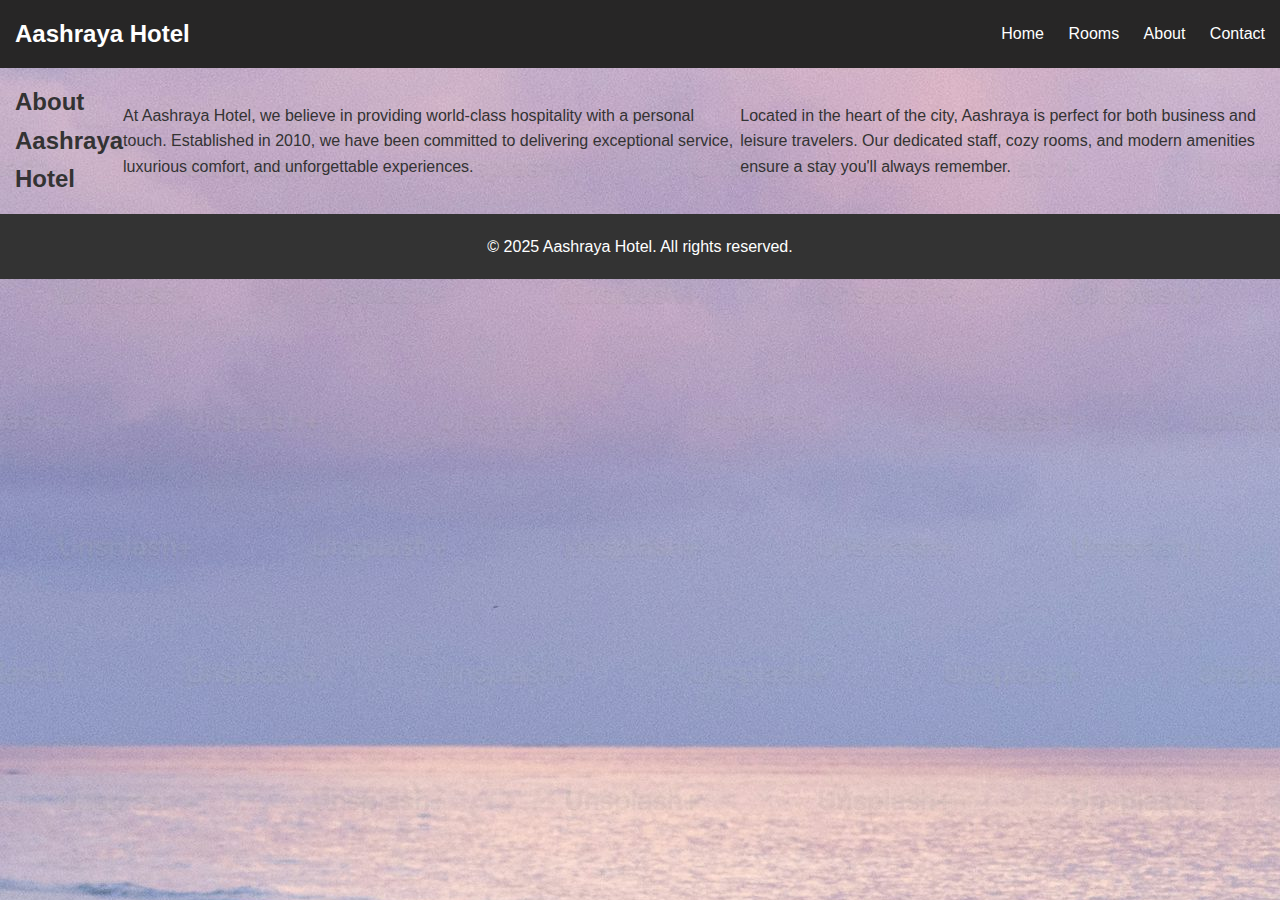
<file: about.html>
<!DOCTYPE html>
<html lang="en">
  <head>
    <meta charset="UTF-8" />
    <meta name="viewport" content="width=device-width, initial-scale=1.0" />
    <title>About Us - Aashraya Hotel</title>
    <link rel="stylesheet" href="style.css" />
  </head>
  <body>
    <header>
      <div class="container">
        <h1>Aashraya Hotel</h1>
        <nav>
          <a href="index.html">Home</a>
          <a href="index.html#rooms">Rooms</a>
          <a href="about.html">About</a>
          <a href="#">Contact</a>
        </nav>
      </div>
    </header>

    <section class="about">
      <div class="container">
        <h2>About Aashraya Hotel</h2>
        <p>
          At Aashraya Hotel, we believe in providing world-class hospitality
          with a personal touch. Established in 2010, we have been committed to
          delivering exceptional service, luxurious comfort, and unforgettable
          experiences.
        </p>
        <p>
          Located in the heart of the city, Aashraya is perfect for both
          business and leisure travelers. Our dedicated staff, cozy rooms, and
          modern amenities ensure a stay you'll always remember.
        </p>
      </div>
    </section>

    <footer>
      <p>&copy; 2025 Aashraya Hotel. All rights reserved.</p>
    </footer>
  </body>
</html>
</file>
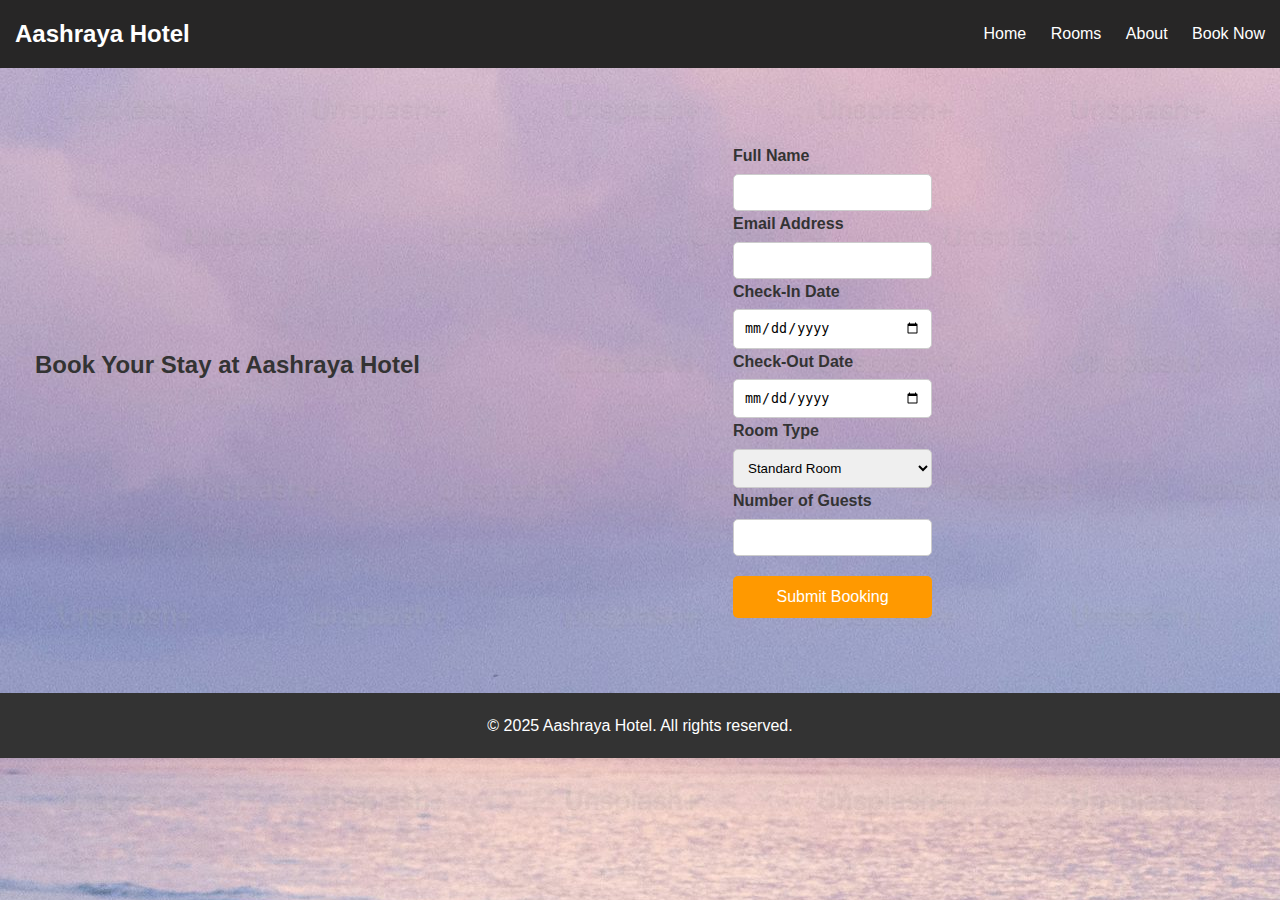
<file: book.html>
<!DOCTYPE html>
<html lang="en">
  <head>
    <meta charset="UTF-8" />
    <meta name="viewport" content="width=device-width, initial-scale=1.0" />
    <title>Book Now - Aashraya Hotel</title>
    <link rel="stylesheet" href="style.css" />
  </head>
  <body>
    <header>
      <div class="container">
        <h1>Aashraya Hotel</h1>
        <nav>
          <a href="index.html">Home</a>
          <a href="index.html#rooms">Rooms</a>
          <a href="about.html">About</a>
          <a href="book.html">Book Now</a>
        </nav>
      </div>
    </header>

    <section class="booking">
      <div class="container">
        <h2>Book Your Stay at Aashraya Hotel</h2>
        <form>
          <label for="name">Full Name</label>
          <input type="text" id="name" name="name" required />

          <label for="email">Email Address</label>
          <input type="email" id="email" name="email" required />

          <label for="checkin">Check-In Date</label>
          <input type="date" id="checkin" name="checkin" required />

          <label for="checkout">Check-Out Date</label>
          <input type="date" id="checkout" name="checkout" required />

          <label for="room">Room Type</label>
          <select id="room" name="room">
            <option value="standard">Standard Room</option>
            <option value="deluxe">Deluxe Room</option>
            <option value="suite">Suite</option>
          </select>

          <label for="guests">Number of Guests</label>
          <input
            type="number"
            id="guests"
            name="guests"
            min="1"
            max="10"
            required
          />

          <button type="submit">Submit Booking</button>
        </form>
      </div>
    </section>

    <footer>
      <p>&copy; 2025 Aashraya Hotel. All rights reserved.</p>
    </footer>
  </body>
</html>
</file>
<file: style.css>
* {
  margin: 0;
  padding: 0;
  box-sizing: border-box;
}
html {
  scroll-behavior: smooth;
}

body {
  background-image: url('hm.jpg');
  font-family: Arial, sans-serif;
  line-height: 1.6;
  background-color: #f4f4f4;
  color: #333;
}

.container {
  display: flex;
  justify-content: space-between;
  align-items: center;
  padding: 15px;
  margin: auto;
}

header {
  background-color: #272626;
  color: #fff;
}

header h1 {
  font-size: 24px;
}

nav a {
  color: #fff;
  text-decoration: none;
  margin-left: 20px;
  font-size: 16px;
}

.hero {
  background: url('https://via.placeholder.com/1200x400') center/cover no-repeat;
  height: 400px;
  display: flex;
  align-items: center;
  justify-content: center;
}

.hero-text {
  background-color: #272626;
  padding: 30px;
  color: #fff;
  text-align: center;
  border-radius: 10px;
}

.btn {
  display: inline-block;
  margin-top: 15px;
  padding: 10px 20px;
  background-color: orange;
  color: white;
  text-decoration: none;
  border-radius: 5px;
}

.rooms {
  padding: 40px 20px;
  text-align: center;
}

.rooms h2 {
  margin-bottom: 30px;
}

.room-info {
  display: flex;
  flex-wrap: wrap;
  justify-content: center;
  gap: 20px;
}

.info {
  background-color: #fff;
  padding: 15px;
  width: 300px;
  box-shadow: 0 2px 8px rgba(0,0,0,0.1);
  border-radius: 10px;
}

.info img {
  width: 100%;
  border-radius: 10px;
}

footer {
  text-align: center;
  padding: 20px;
  background-color: #333;
  color: #fff;
}

.booking {
  background-image: url(hm.jpg);
  padding: 60px 20px;
  background-color: #fff;
  color: #333;
}

.booking h2 {
  text-align: center;
  margin-bottom: 30px;
}

form{
  display: flex; /*everything appears in single row*/
  flex-direction: column; /*sabbai column ko form ma aauxa*/
  margin: auto; /*only has effect after flex is used, middle ma aauxa*/
}

form label {
  font-weight: bold;
}

form input,
form select {
  padding: 10px;
  margin-top: 5px;
  border: 1px solid #ccc;
  border-radius: 5px;
}

form button {
  margin-top: 20px;
  padding: 12px;
  background-color: #ff9900;
  color: white;
  border: none;
  border-radius: 5px;
  font-size: 16px;
  cursor: pointer;
}

form button:hover {
  background-color: #e05600;
}
</file>
